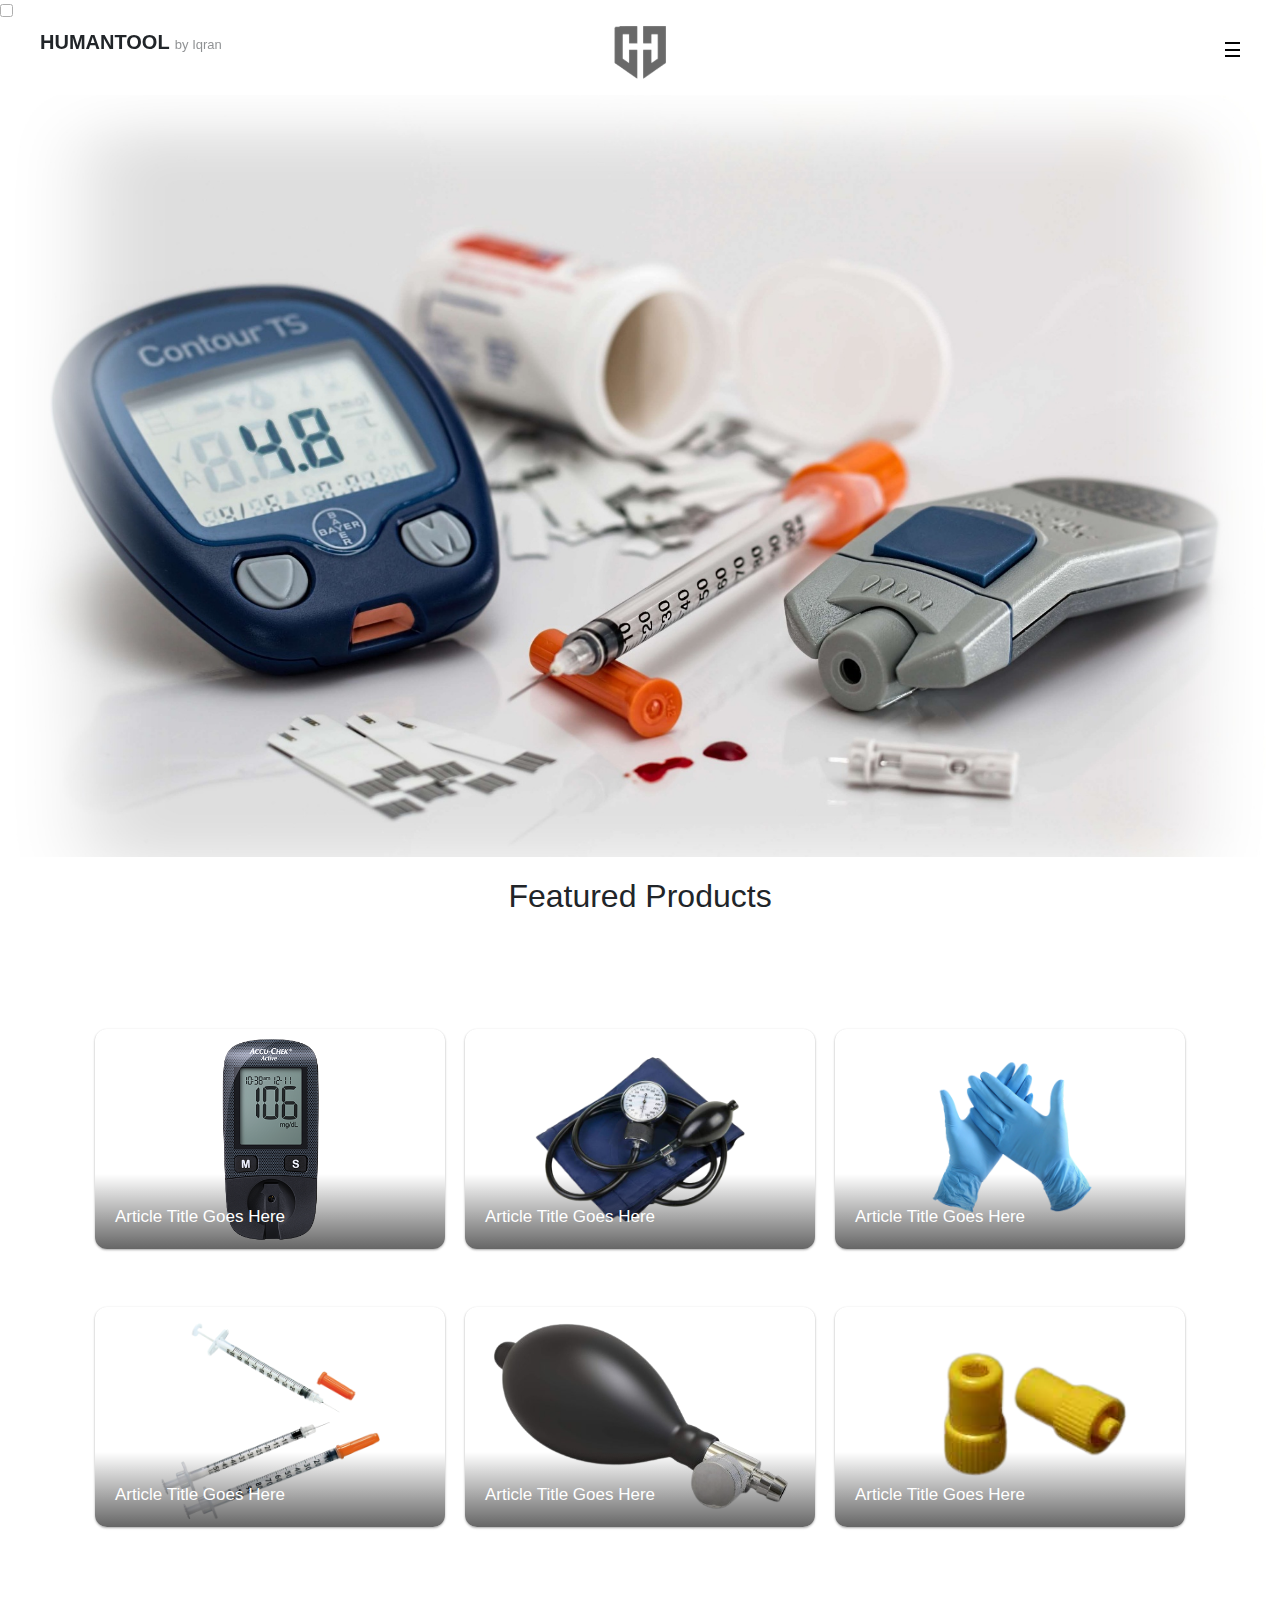
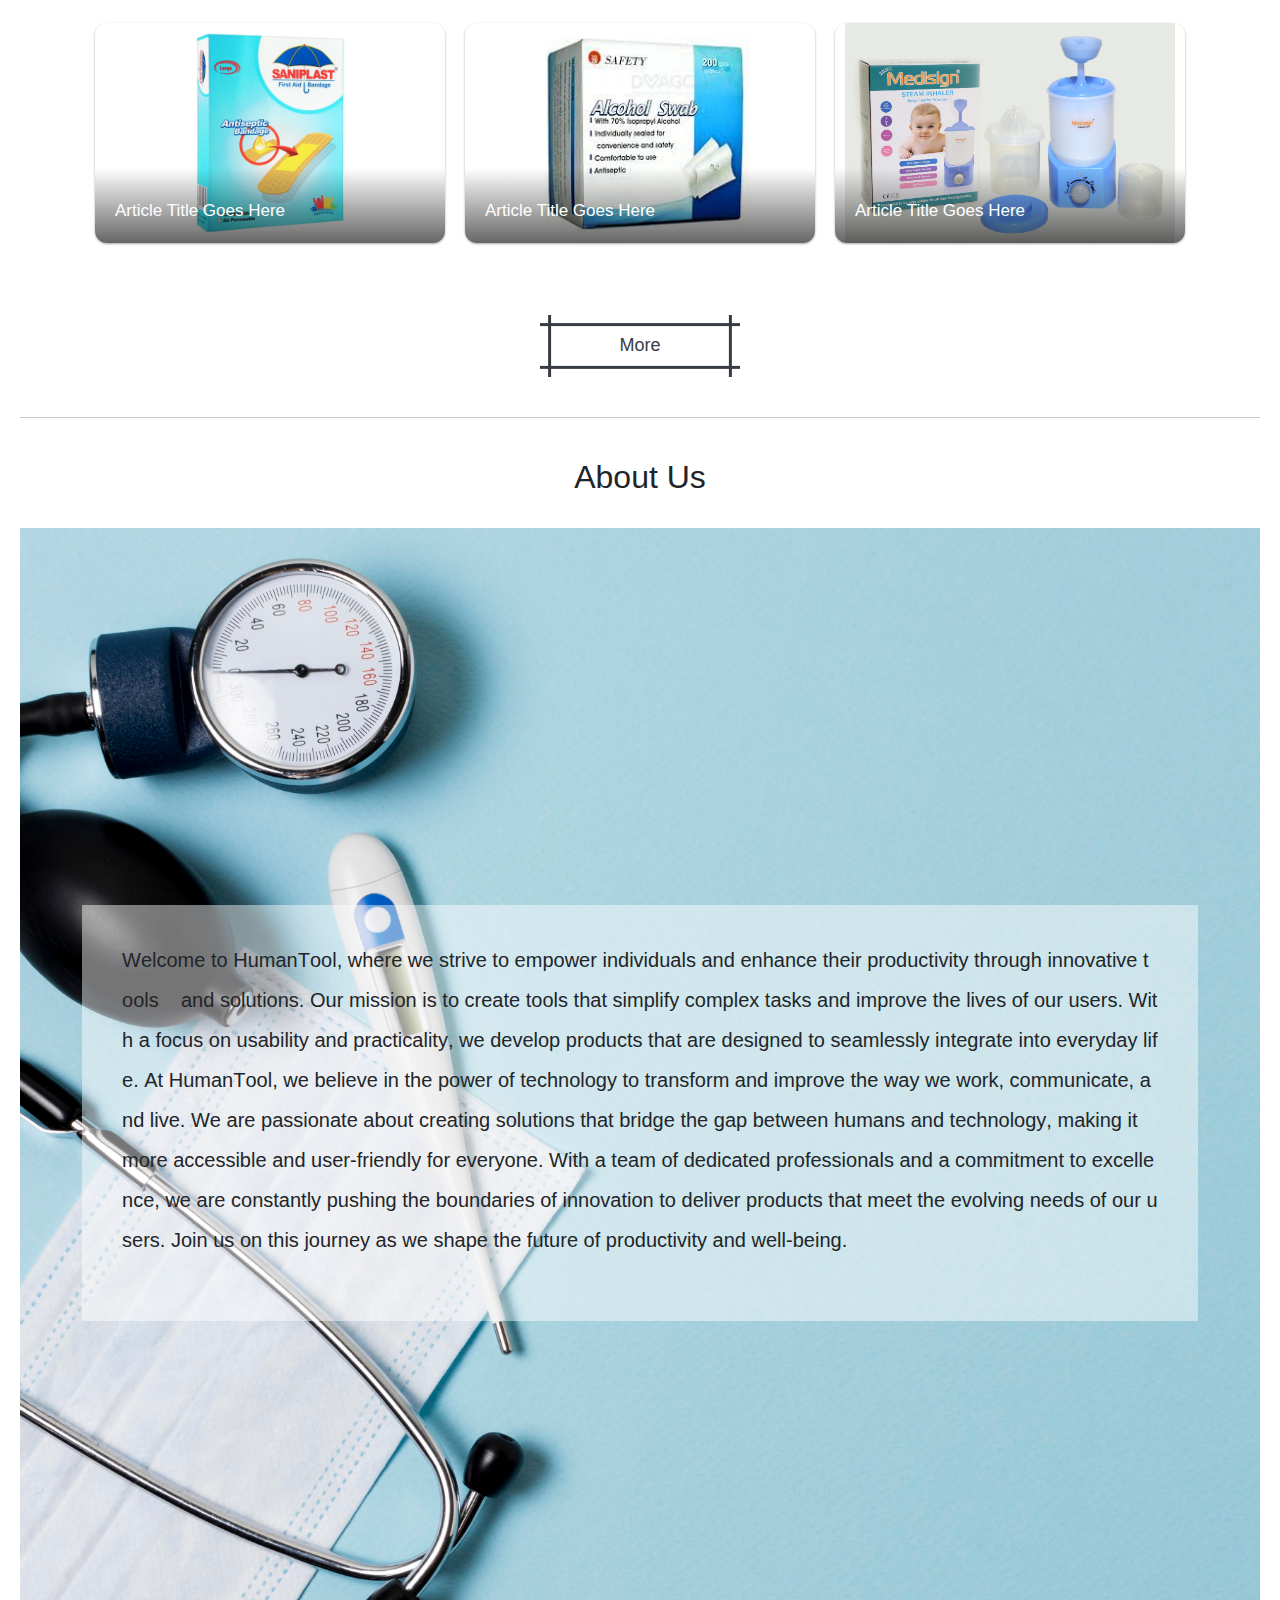
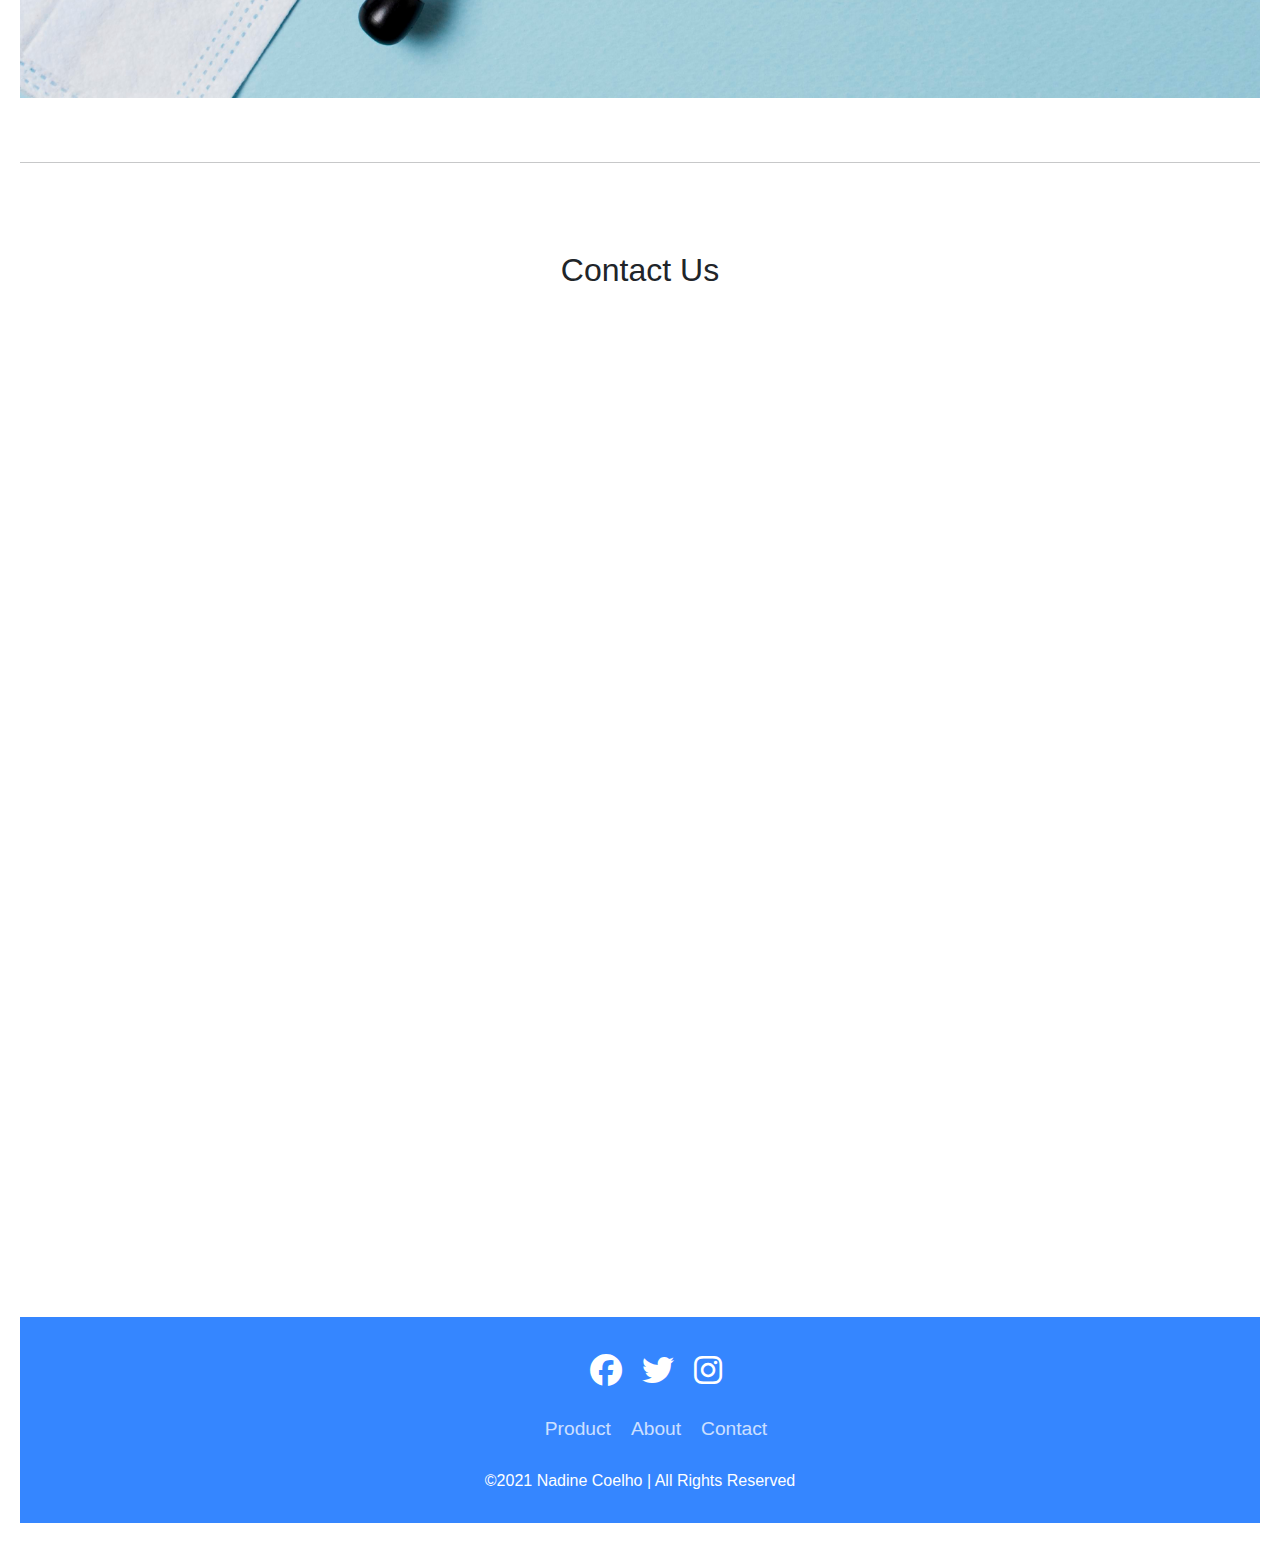
<file: upcoming/page/index.html>
<!DOCTYPE html>
<html lang="en">

<head>
  <meta charset="UTF-8">
  <meta name="viewport" content="width=device-width, initial-scale=1.0">
  
  <link href="https://unpkg.com/aos@2.3.1/dist/aos.css" rel="stylesheet">
  
  <!-- Bootstrap -->
  <link href="https://cdn.jsdelivr.net/npm/bootstrap@5.3.0/dist/css/bootstrap.min.css" rel="stylesheet">

  <!-- Font Awesome -->
  <link rel="stylesheet" href="https://cdnjs.cloudflare.com/ajax/libs/font-awesome/6.4.0/css/all.min.css">

  <!-- Custom CSS -->
  <link rel="stylesheet" href="style.css">

  <title>Document</title>
</head>

<body>

  <div>
    <h1>HumanTOOL <span>by Iqran</span></h1>

    
    <input id="burger" type="checkbox" />
    
    <label for="burger">
      <span></span>
      <span></span>
      <span></span>
    </label>
    
    <span class="image-container">
      <img src="img/Capture-removebg-preview.png" alt="">
    </span>    <nav>
      <ul>
        <li><a href="#products">Featured Products</a></li>
        <li><a href="#AboutUs">About Us</a></li>
        <li><a href="#ContactUs">Contact Detail</a></li>
      </ul>
    </nav>
  </div>

  <div class="background-image">
    <div class="text-overlay">
      "Discover a world of precision and trust with Human Tool &nbsp;&nbsp;&nbsp;&nbsp;&nbsp;&nbsp;&nbsp;&nbsp;&nbsp;&nbsp;&nbsp;&nbsp;&nbsp;&nbsp;&nbsp;&nbsp;&nbsp;&nbsp;&nbsp;&nbsp;&nbsp;&nbsp;&nbsp;&nbsp;&nbsp;&nbsp;&nbsp;&nbsp;&nbsp;&nbsp;&nbsp;&nbsp;&nbsp;&nbsp;&nbsp;&nbsp;&nbsp;&nbsp;&nbsp;&nbsp;&nbsp;&nbsp;&nbsp;&nbsp;&nbsp;&nbsp;&nbsp;&nbsp;&nbsp;&nbsp;&nbsp;&nbsp;&nbsp;&nbsp;&nbsp;&nbsp;&nbsp;&nbsp;&nbsp;&nbsp;&nbsp;&nbsp;&nbsp;&nbsp;&nbsp;&nbsp;&nbsp;&nbsp;&nbsp;&nbsp;&nbsp;&nbsp;&nbsp;&nbsp;&nbsp;&nbsp;&nbsp;&nbsp;&nbsp;&nbsp;&nbsp;&nbsp;&nbsp;&nbsp;&nbsp;&nbsp;&nbsp;&nbsp;&nbsp;&nbsp;&nbsp;&nbsp;&nbsp;&nbsp;&nbsp;&nbsp;&nbsp;&nbsp;&nbsp;&nbsp;&nbsp;&nbsp;&nbsp;&nbsp;&nbsp;&nbsp;&nbsp;&nbsp;&nbsp;&nbsp;&nbsp;&nbsp;&nbsp;&nbsp;&nbsp;&nbsp;&nbsp;&nbsp;&nbsp;&nbsp;&nbsp;&nbsp;&nbsp;&nbsp; Your Ultimate Destination for Surgical Excellence."
    </div>
  </div>

  <br><br><br><br><br><br><br><br><br><br><br><br><br><br><br><br><br><br><br><br><br><br><br><br><br><br><br><br><br><br><br>

  <hr>
  
  <section class="featured-products">
    <div class="container">
 
        <h2 id="products">Featured Products</h2>

      <br><br><br><br>
      <!-- Add your product cards or grid here -->
      <div class="d-flex flex-wrap justify-content-center">

        <div class="article-card">
          <div class="content">
            <p class="title">Article Title Goes Here</p>
          </div>
          <img src="img/sugar machine.png" alt="article-cover" />
        </div>

        <div class="article-card">
          <div class="content">
            <p class="title">Article Title Goes Here</p>
          </div>
          <img src="img/bp.png" alt="article-cover" />
        </div>

        <div class="article-card">
          <div class="content">
            <p class="title">Article Title Goes Here</p>
          </div>
          <img src="img/surgical-gloves-1-removebg-preview.png" alt="article-cover" />
        </div>

        <br><br><br>

        <div class="article-card my-5">
          <div class="content">
            <p class="title">Article Title Goes Here</p>
          </div>
          <img src="img/insulinesy.png" alt="article-cover" />
        </div>

        <div class="article-card my-5 ">
          <div class="content">
            <p class="title">Article Title Goes Here</p>
          </div>
          <img src="img/BULB-removebg-preview.png" alt="article-cover" />
        </div>

        <div class="article-card my-5">
          <div class="content">
            <p class="title">Article Title Goes Here</p>
          </div>
          <img src="img/canulanozel.png" alt="article-cover" />
        </div>

        <div class="article-card my-5">
          <div class="content">
            <p class="title">Article Title Goes Here</p>
          </div>
          <img src="img/suniplase.jpg" alt="article-cover" />
        </div>

        <div class="article-card my-5 ">
          <div class="content">
            <p class="title">Article Title Goes Here</p>
          </div>
          <img src="img/saftyswab.jpeg" alt="article-cover" />
        </div>

        <div class="article-card my-5">
          <div class="content">
            <p class="title">Article Title Goes Here</p>
          </div>
          <img src="img/Steam-Inhaler-3-scaled.jpg" alt="article-cover" />
        </div>

      </div>
    </div>
    <!-- ====================================== -->
    <!-- ====================================== -->
    <br>
    <div class="button">
      <a href="/main.html"><button class="button-89" role="button">More</button></a>
    </div>
    <!-- ====================================== -->
    <!-- ====================================== -->

    <!-- =======================================================about us  -->
    <br>
    <hr>
    <br>
    <div class="container">
      <h2 id="AboutUs">About Us</h2>
    </div>
    <br>
    <div class="center">
      <div class="about-us">
        <p id="text">
          Welcome to HumanTool, where we strive to empower individuals and enhance their productivity through
          innovative tools &nbsp;&nbsp; and solutions.
          Our mission is to create tools that simplify complex tasks and improve the lives of our users. With a focus
          on usability and practicality, we develop products that are designed to seamlessly integrate into everyday
          life.
          At HumanTool, we believe in the power of technology to transform and improve the way we work, communicate,
          and live. We are passionate about creating solutions that bridge the gap between humans and technology,
          making it more accessible and user-friendly for everyone.
          With a team of dedicated professionals and a commitment to excellence, we are constantly pushing the
          boundaries of innovation to deliver products that meet the evolving needs of our users. Join us on this
          journey as we shape the future of productivity and well-being.
        </p>
      </div>
    </div>
    <br>
    <br>
    <hr>
    <br>

    <!-- ================================================================================================= -->

    <br>
    <br>

    <div class="container">
      <h2 id="ContactUs">Contact Us</h2>
    </div>
<br><br>
    <div class="contactusimage">
        <div class="contact-info">
            <p class="text">
              Call: <a href="tel: +92 3117784054" style="text-decoration: none;"> 0311-7784054</a>
              <br><br>
              Email: <a href="mailto:ibrahimiqran@gmail.com" style="text-decoration: none;" > ibrahimiqran@gmail.com</a>
              <br><br>
              Address: Ali Akbar Main Street, Karachi, Pakistan.
            </p>
      </div>
    </div>
<br><br><br>


<footer class="footer">
  <div class="waves">
    <div class="wave" id="wave1"></div>
    <div class="wave" id="wave2"></div>
    <div class="wave" id="wave3"></div>
    <div class="wave" id="wave4"></div>
  </div>
  <ul class="social-icon">
    <li class="social-icon__item"><a class="social-icon__link" href="#">
      <i class="fa-brands fa-facebook"></i>
      </a></li>
    <li class="social-icon__item"><a class="social-icon__link" href="#">
      <i class="fa-brands fa-twitter"></i>
      </a></li>
    <li class="social-icon__item"><a class="social-icon__link" href="#">
      <i class="fa-brands fa-instagram"></i>
      </a></li>
  </ul>
  <ul class="menu">
    <li class="menu__item"><a class="menu__link" href="#products">Product</a></li>
    <li class="menu__item"><a class="menu__link" href="#AboutUs">About</a></li>
    <li class="menu__item"><a class="menu__link" href="#ContactUs">Contact</a></li>

  </ul>
  <p>&copy;2021 Nadine Coelho | All Rights Reserved</p>
</footer>




    <!-- Bootstrap JS -->
    <script src="https://cdn.jsdelivr.net/npm/bootstrap@5.3.0/dist/js/bootstrap.bundle.min.js"></script>

    <!-- Custom JS -->
    <script type="module" src="app.js"></script>
</body>

</html>
</file>
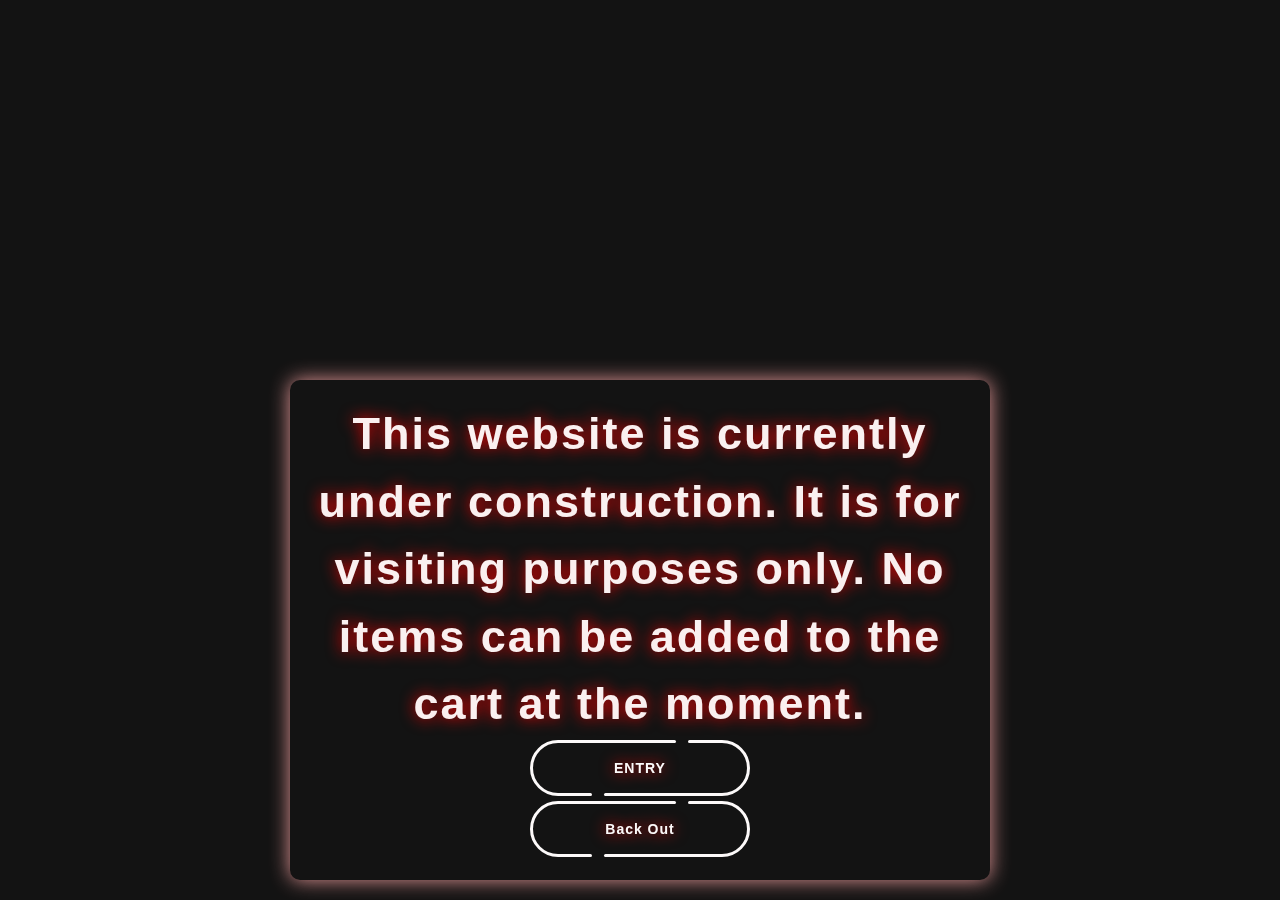
<file: upcoming/main.html>
<!DOCTYPE html>
<html lang="en">
<head>
    <meta charset="UTF-8">
    <meta name="viewport" content="width=device-width, initial-scale=1.0">
  <link href="https://cdn.jsdelivr.net/npm/bootstrap@5.3.0/dist/css/bootstrap.min.css" rel="stylesheet">
    <link rel="stylesheet" href="styles.css">
    <title>Document</title>
</head>
<body>
    
    <div title="" class="first">
    <div id="popup-box">
        <span>This website is currently under construction. It is for visiting purposes only. No items can be added to the cart at the moment.</span>
        <div class="container">

            <a href="./page/index.html" class="button">
              <div class="button__line"></div>
              <div class="button__line"></div>
              <span class="button__text" onclick=>ENTRY</span>
              <div class="button__drow1"></div>
              <div class="button__drow2"></div>
            </a>
          
          </div>
          <div class="container">

            <a href="#" class="button">
              <div class="button__line"></div>
              <div class="button__line"></div>
              <span class="button__text" onclick="goBack()">Back Out</span>
              <div class="button__drow1"></div>
              <div class="button__drow2"></div>
            </a>
          
          </div>
      </div>
      </div>
    

    <script src="script.js"></script>
</body>
</html>
</file>
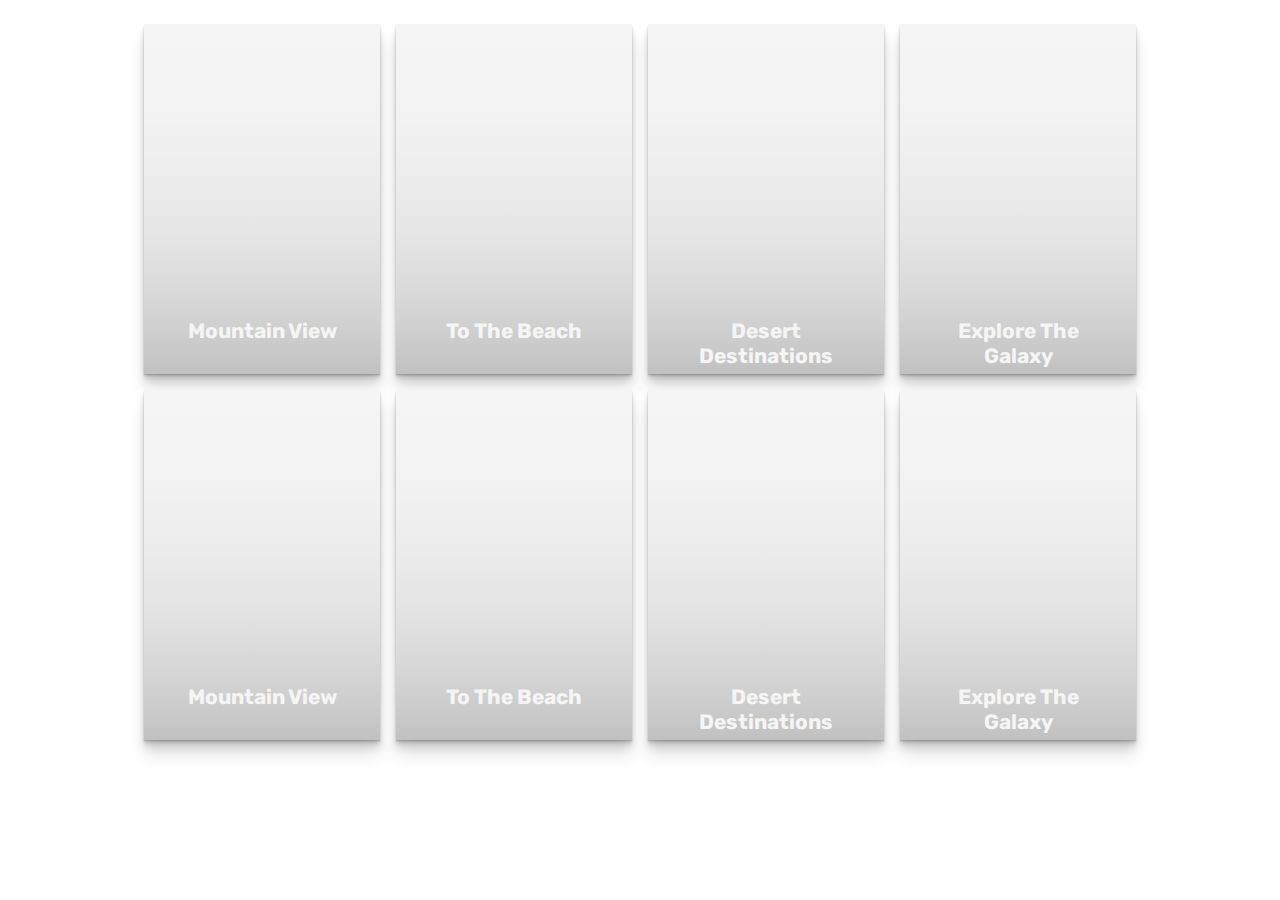
<file: upcoming/page/moreCards.html>
<!DOCTYPE html>
<html lang="en">
<head>
    <meta charset="UTF-8">
    <meta name="viewport" content="width=device-width, initial-scale=1.0">
    <title>Featured Products</title>
    <link rel="stylesheet" href="moreCards.css">
</head>
<body>
    

    <main class="page-content">
        <div class="card">
            <div class="content">
                <h2 class="title">Mountain View</h2>
                <p class="copy">Check out all of these gorgeous mountain trips with beautiful views of, you guessed it, the mountains</p><button class="btn">View Trips</button>
            </div>
        </div>
        <div class="card">
            <div class="content">
                <h2 class="title">To The Beach</h2>
                <p class="copy">Plan your next beach trip with these fabulous destinations</p><button class="btn">View Trips</button>
            </div>
        </div>
        <div class="card">
            <div class="content">
                <h2 class="title">Desert Destinations</h2>
                <p class="copy">It's the desert you've always dreamed of</p><button class="btn">Book Now</button>
            </div>
        </div>
        <div class="card my-5">
            <div class="content">
                <h2 class="title">Explore The Galaxy</h2>
                <p class="copy">Seriously, straight up, just blast off into outer space today</p><button class="btn">Book Now</button>
            </div>
        </div>

        <div class="card my-5">
            <div class="content">
                <h2 class="title">Mountain View</h2>
                <p class="copy">Check out all of these gorgeous mountain trips with beautiful views of, you guessed it, the mountains</p><button class="btn">View Trips</button>
            </div>
        </div>
        <div class="card my-5">
            <div class="content">
                <h2 class="title">To The Beach</h2>
                <p class="copy">Plan your next beach trip with these fabulous destinations</p><button class="btn">View Trips</button>
            </div>
        </div>
        <div class="card my-5">
            <div class="content">
                <h2 class="title">Desert Destinations</h2>
                <p class="copy">It's the desert you've always dreamed of</p><button class="btn">Book Now</button>
            </div>
        </div>
        <div class="card my-1">
            <div class="content">
                <h2 class="title">Explore The Galaxy</h2>
                <p class="copy">Seriously, straight up, just blast off into outer space today</p><button class="btn">Book Now</button>
            </div>
        </div>
    </main>


</body>
</html>
</file>
<file: upcoming/page/style.css>
@import url('https://fonts.cdnfonts.com/css/thegoodmonolith');

                
                
body {
  overflow: scroll;
  font-family: 'TheGoodMonolith', sans-serif;
                                                
}

body h1 {
  position: fixed;
  top: 30px;
  left: 40px;
  z-index: 6;
  font-size: 20px;
  font-weight: 900;
  font-family: sans-serif;
  text-transform: uppercase;
}

body h1 > span {
  text-transform: none;
  opacity: 0.5;
  font-weight: 300;
  font-size: 13px;
}

body input + label {
  position: fixed;
  top: 40px;
  right: 40px;
  height: 20px;
  width: 15px;
  z-index: 5;
}

body input + label span {
  position: absolute;
  width: 100%;
  height: 2px;
  top: 50%;
  margin-top: -1px;
  left: 0;
  display: block;
  background: #020304;
  transition: 0.5s;
}

body input + label span:first-child {
  top: 3px;
}

body input + label span:last-child {
  top: 16px;
}

body label:hover {
  cursor: pointer;
}

body input:checked + label span {
  opacity: 0;
  top: 50%;
}

body input:checked + label span:first-child {
  opacity: 1;
  transform: rotate(405deg);
}

body input:checked + label span:last-child {
  opacity: 1;
  transform: rotate(-405deg);
}

body input ~ nav {
  background: rgba(255, 255, 255, 0.411);
  position: fixed;
  top: 0;
  left: 0;
  width: 100%;
  height: 95px;
  z-index: 3;
  transition: 0.5s;
  transition-delay: 0.5s;
}

body input ~ nav > ul {
  text-align: center;
  position: absolute;
  top: 35%;
  left: 20%;
  right: 20%;
}

body input ~ nav > ul > li {
  opacity: 0;
  transition: 0.5s;
  transition-delay: 0s;
}

body input ~ nav > ul > li > a {
  text-decoration: none;
  text-transform: uppercase;
  color: #020304;
  font-weight: 700;
  font-family: sans-serif;
  display: block;
  padding: 30px;
}

body input:checked ~ nav {
  height: 100%;
  transition-delay: 0s;
}

body input:checked ~ nav > ul > li {
  opacity: 1;
  transition-delay: 0.5s;
}

.image-container {
  display: flex;
  justify-content: center;
}

.image-container img {
  max-width: 100%;
  height: auto;
}

.background-image {
  position: absolute;
  top: 95px;
  left: 0;
  right: 0;
  bottom: 0;
  background-image: url('img/blur_edges.jpg');
  background-position: center;
  background-size: cover;
  background-repeat: no-repeat;
  z-index: 1;
  height: calc(100vh - 95px); /* Adjust the height as needed */
}

.text-overlay {
  background-color: rgba(0, 0, 0, 0.795);
  position: absolute;
  top: 50%;
  left: 50%;
  transform: translate(-50%, -50%);
  font-size: 26px;
  font-weight: bold;
  opacity: 0;
  animation: fade-in 5s ease-in-out forwards;
  width: 80%;
  padding: 30px;
  text-align: center;
  height: 190px;
  border-radius: 10px;
  color: #e1e7e6;
  box-shadow: 0px 20px 30px 2px rgb(2, 3, 75);
  z-index: 2;
}

@media (max-width: 768px) {
  .text-overlay {
    width: 90%;
    font-size: 20px;
    height: auto;
    padding: 20px;
  }
}

@keyframes fade-in {
  0% {
    opacity: 0;
  }
  100% {
    opacity: 1;
  }
}





.featured-products {
  position: relative;
  z-index: 2;
  background-color: #fff;
  padding: 20px;
  text-align: center
}
/* ================================= */







.center {
  display: flex;
  flex-wrap: wrap;
  justify-content: center;
}

.article-card {
  width: calc(33.33% - 20px); /* Subtracting margin to fit 3 cards in one line for large screens */
  max-width: 350px; /* Adjust this value to your preference */
  height: 220px;
  margin: 10px;
  position: relative;
  font-family: Arial, Helvetica, sans-serif;
  box-shadow: 0 1px 3px rgba(0, 0, 0, 0.12), 0 1px 2px rgba(0, 0, 0, 0.24);
  transition: all 300ms;
  border-radius: 12px;
  overflow: hidden;
  box-sizing: border-box;
}

@media (max-width: 768px) {
  .article-card {
    width: calc(50% - 20px); /* Subtracting margin to fit 2 cards in one line for medium screens */
  }
}

@media (max-width: 576px) {
  .article-card {
    width: calc(100% - 20px); /* Subtracting margin to fit 1 card in one line for small screens */
  }
}
.article-card:hover {
  transform: translateY(-2px);
  box-shadow: 0 14px 28px rgba(0, 0, 0, 0.25), 0 10px 10px rgba(0, 0, 0, 0.22);
}

.article-card img {
  width: 100%;
  height: 100%;
  object-fit: contain;
  border-radius: 12px;
}

.article-card .content {
  box-sizing: border-box;
  width: 100%;
  position: absolute;
  padding: 30px 20px 20px 20px;
  height: auto;
  bottom: 0;
  background: linear-gradient(transparent, rgba(0, 0, 0, 0.6));
}

.article-card .date,
.article-card .title {
  margin: 0;
}

.article-card .date {
  font-size: 12px;
  color: rgba(255, 255, 255, 0.9);
  margin-bottom: 4px;
}

.article-card .title {
  font-size: 17px;
  color: #fff;
}

@media (max-width: 768px) {
  .article-card {
    width: 100%; /* Full width for small screens */
    max-width: none;
  }
}



 








/* CSS */

/* CSS */
.button-89 {
  --b: 3px;   /* border thickness */
  --s: .45em; /* size of the corner */
  --color: #373B44;
  width: 100%; /* Adjust width as needed for responsiveness */
  max-width: 200px; /* Adjust max-width as needed for responsiveness */
  padding: calc(.5em + var(--s)) calc(.9em + var(--s));
  color: var(--color);
  --_p: var(--s);
  background:
    conic-gradient(from 90deg at var(--b) var(--b),#0000 90deg,var(--color) 0)
    var(--_p) var(--_p)/calc(100% - var(--b) - 2*var(--_p)) calc(100% - var(--b) - 2*var(--_p));
  transition: .3s linear, color 0s, background-color 0s;
  outline: var(--b) solid #0000;
  outline-offset: .6em;
  font-size: 18px;
  border: 0;
  user-select: none;
  -webkit-user-select: none;
  touch-action: manipulation;
}

.button-89:hover,
.button-89:focus-visible{
  --_p: 0px;
  outline-color: var(--color);
  outline-offset: .05em;
}

.button-89:active {
  background: var(--color);
  color: #fff;
}
/* ============================================== */

/* ABOUT US  */


.center {
  display: flex;
  justify-content: center;
  align-items: center;
  background-image: url("img/flat-lay-health-still-life-arrangement-with-copy-space.jpg");
  background-repeat: no-repeat;
  background-size: cover;
  background-position: center;   
  height: 130vh; 
  width: 100%;
}

.about-us {
  width: 90%;
  font-size: 5px;
  justify-content: end;
  background-color: rgba(255, 255, 255, 0.459);
  padding: 40px;
}



p {
  display: block;
  text-align: left;
}

.char {
  font-size: 20px;
  height: 40px;
  animation: an 1s ease-out 1 both;
  display: inline-block;
}
@media (max-width: 682px) {
  .char {
  font-size: 17px;
  }
}
@media (max-width: 519px) {
  .char {
  font-size: 9px;
  }
}

@keyframes an {
  from {
    opacity: 0;
    transform: perspective(500px) translate3d(-35px, -40px, -150px) rotate3d(1, -1, 0, 35deg);
  }
  to {
    opacity: 1;
    transform: perspective(500px) translate3d(0, 0, 0);
  }
}
/* ================================================================================ */

/* contact us  */

.contactusimage{
  background-image: url("https://t4.ftcdn.net/jpg/03/95/04/15/240_F_395041586_h21AxqD0dNjxUw3lKFiV5t7qMBJs6wfe.jpg");
  background-repeat: no-repeat;
  background-size: 100%;
  height: 100vh;
  width: 100%;
  display: flex;
  justify-content: center;
  align-items: center;
  overflow-wrap: break-word;
}




.contact-info {
  max-width: 400px;
  margin: 0 auto;
  text-align: center;
}

.text {
  /* font-family: 'Arial Black', Arial, sans-serif; */
  color: #ffffff;
  font-size: 20px;
  text-align: left;
  padding: 0;
  margin: 0;
  margin-bottom: 15rem;
  transform: translateX(-500%);
  opacity: 0;
  animation: slide-in-anim 1.5s ease-out forwards;
}

@keyframes slide-in-anim {
  20% {
    opacity: 0;
  }
  60% {
    transform: translateX(-45%);
  }
  75% {
    transform: translateX(-52%);
  }
  100% {
    opacity: 1;
    transform: translateX(-50%);
  }
}

@media screen and (max-width: 768px) {
  .text {
    font-size: 16px;
  }
}

@media screen and (max-width: 600px) {
  .contact-info {
    max-width: 300px;
  }
  
  .text {
    font-size: 14px;
  }
}

/* ======================================== */

/* footer */

@import url("https://fonts.googleapis.com/css2?family=Poppins:wght@200;300;400;500;600;700;800;900&display=swap");

/* * {
  margin: 0;
  padding: 0;
  box-sizing: border-box;
  font-family: "Poppins", sans-serif;
}

body {
  display: flex;
  background: #333;
  justify-content: flex-end;
  align-items: flex-end;
  min-height: 100vh;
} */

.footer {
  position: relative;
  width: 100%;
  background: #3586ff;
  min-height: 100px;
  padding: 20px 50px;
  display: flex;
  justify-content: center;
  align-items: center;
  flex-direction: column;
}

.social-icon,
.menu {
  position: relative;
  display: flex;
  justify-content: center;
  align-items: center;
  margin: 10px 0;
  flex-wrap: wrap;
}

li {
  list-style: none;
}

.social-icon__link {
  font-size: 2rem;
  color: #fff;
  margin: 0 10px;
  display: inline-block;
  transition: 0.5s;
}
.social-icon__link:hover {
  transform: translateY(-10px);
}

.menu__link {
  font-size: 1.2rem;
  color: #fff;
  margin: 0 10px;
  display: inline-block;
  transition: 0.5s;
  text-decoration: none;
  opacity: 0.75;
  font-weight: 300;
}

.menu__link:hover {
  opacity: 1;
}

.footer p {
  color: #fff;
  margin: 15px 0 10px 0;
  font-size: 1rem;
  font-weight: 300;
}

.wave {
  position: absolute;
  top: -100px;
  left: 0;
  width: 100%;
  height: 100px;
  background: url("https://i.ibb.co/wQZVxxk/wave.png");
  background-size: 1000px 100px;
}

.wave#wave1 {
  z-index: 1000;
  opacity: 1;
  bottom: 0;
  animation: animateWaves 4s linear infinite;
}

.wave#wave2 {
  z-index: 999;
  opacity: 0.5;
  bottom: 10px;
  animation: animate 4s linear infinite !important;
}

.wave#wave3 {
  z-index: 1000;
  opacity: 0.2;
  bottom: 15px;
  animation: animateWaves 3s linear infinite;
}

.wave#wave4 {
  z-index: 999;
  opacity: 0.7;
  bottom: 20px;
  animation: animate 3s linear infinite;
}

@keyframes animateWaves {
  0% {
    background-position-x: 1000px;
  }
  100% {
    background-positon-x: 0px;
  }
}

@keyframes animate {
  0% {
    background-position-x: -1000px;
  }
  100% {
    background-positon-x: 0px;
  }
}
</file>
<file: upcoming/styles.css>
@import url('https://fonts.cdnfonts.com/css/dec-terminal-modern');

#popup-box {
  font-family: 'DEC Terminal Modern', sans-serif;
  width: 700px;
  height: 500px;
  /* background-color: #f1f1f1; */
  border-radius: 10px;
  box-shadow: 0 0 20px rgb(230, 152, 152);
  display: flex;
  flex-direction: column;
  /* justify-content: center; */
  align-items: center;
  text-align: center;
  /* padding: 20px; */
  position: fixed;
  top: 70%;
  left: 50%;
  transform: translate(-50%, -50%);
  letter-spacing: 2px;

}

#popup-box {
  margin-bottom: 20px;
  padding: 20px;
  text-align: center;
  text-shadow: 0 0 15px rgb(247, 4, 4);
  font-size: 45px;
  font-weight: 900
}



@import url('https://fonts.googleapis.com/css?family=Fira+Mono:400');

body {
  display: flex;
  width: 100vw;
  height: 100vh;
  align-items: center;
  justify-content: center;
  margin: 0;
  background: #131313;
  color: #faf0f0;
  font-size: 30px;
  font-family: 'DEC Terminal Modern', sans-serif;
  /* letter-spacing: -1px; */
}

.first {
  animation: glitch 1s linear infinite;
}

@keyframes glitch {

  2%,
  64% {
    transform: translate(2px, 0) skew(0deg);
  }

  4%,
  60% {
    transform: translate(-2px, 0) skew(0deg);
  }

  62% {
    transform: translate(0, 0) skew(5deg);
  }
}

.first:before,
.first:after {
  content: attr(title);
  position: absolute;
  left: 0;
}

.first:before {
  animation: glitchTop 1s linear infinite;
  clip-path: polygon(0 0, 100% 0, 100% 33%, 0 33%);
  -webkit-clip-path: polygon(0 0, 100% 0, 100% 33%, 0 33%);
}

@keyframes glitchTop {

  2%,
  64% {
    transform: translate(2px, -2px);
  }

  4%,
  60% {
    transform: translate(-2px, 2px);
  }

  62% {
    transform: translate(13px, -1px) skew(-13deg);
  }
}

.first:after {
  animation: glitchBotom 1.5s linear infinite;
  clip-path: polygon(0 67%, 100% 67%, 100% 100%, 0 100%);
  -webkit-clip-path: polygon(0 67%, 100% 67%, 100% 100%, 0 100%);
}

@keyframes glitchBotom {

  2%,
  64% {
    transform: translate(-2px, 0);
  }

  4%,
  60% {
    transform: translate(-2px, 0);
  }

  62% {
    transform: translate(-22px, 5px) skew(21deg);
  }
}











:root {
  /* color type A */
  --line_color: #fcf9f9;
  --back_color: #FFECF6;

  /* color type B */
  /* --line_color : #1b1919 ;
    --back_color : #E9ECFF  ; */

  /* color type C */
  /* --line_color : #00135C ;
    --back_color : #DEFFFA  ; */
}

.button {
  position: relative;
  z-index: 0;
  width: 220px;
  height: 56px;
  text-decoration: none;
  font-size: 14px;
  /* font-weight : bold ; */
  color: var(--line_color);
  letter-spacing: 1px;
  transition: all .3s ease;
}

.button__text {
  display: flex;
  justify-content: center;
  align-items: center;
  width: 100%;
  height: 100%;
}

.button__text:hover {
  color: #e74c3c;
}

.button::before,
.button::after,
.button__text::before,
.button__text::after {
  content: '';
  position: absolute;
  height: 3px;
  border-radius: 2px;
  background: var(--line_color);
  transition: all .5s ease;
}

.button::before {
  top: 0;
  left: 54px;
  width: calc(100% - 56px * 2 - 16px);
}

.button::after {
  top: 0;
  right: 54px;
  width: 8px;
}

.button__text::before {
  bottom: 0;
  right: 54px;
  width: calc(100% - 56px * 2 - 16px);
}

.button__text::after {
  bottom: 0;
  left: 54px;
  width: 8px;
}

.button__line {
  position: absolute;
  top: 0;
  width: 56px;
  height: 100%;
  overflow: hidden;
}

.button__line::before {
  content: '';
  position: absolute;
  top: 0;
  width: 150%;
  height: 100%;
  box-sizing: border-box;
  border-radius: 300px;
  border: solid 3px var(--line_color);
}

.button__line:nth-child(1),
.button__line:nth-child(1)::before {
  left: 0;
}

.button__line:nth-child(2),
.button__line:nth-child(2)::before {
  right: 0;
}

.button:hover {
  letter-spacing: 6px;
}

.button:hover::before,
.button:hover .button__text::before {
  width: 8px;
}

.button:hover::after,
.button:hover .button__text::after {
  width: calc(100% - 56px * 2 - 16px);
}

.button__drow1,
.button__drow2 {
  position: absolute;
  z-index: -1;
  border-radius: 16px;
  transform-origin: 16px 16px;
}

.button__drow1 {
  top: -16px;
  left: 40px;
  width: 32px;
  height: 0;
  transform: rotate(30deg);
}

.button__drow2 {
  top: 44px;
  left: 77px;
  width: 32px;
  height: 0;
  transform: rotate(-127deg);
}

.button__drow1::before,
.button__drow1::after,
.button__drow2::before,
.button__drow2::after {
  content: '';
  position: absolute;
}

.button__drow1::before {
  bottom: 0;
  left: 0;
  width: 0;
  height: 32px;
  border-radius: 16px;
  transform-origin: 16px 16px;
  transform: rotate(-60deg);
}

.button__drow1::after {
  top: -10px;
  left: 45px;
  width: 0;
  height: 32px;
  border-radius: 16px;
  transform-origin: 16px 16px;
  transform: rotate(69deg);
}

.button__drow2::before {
  bottom: 0;
  left: 0;
  width: 0;
  height: 32px;
  border-radius: 16px;
  transform-origin: 16px 16px;
  transform: rotate(-146deg);
}

.button__drow2::after {
  bottom: 26px;
  left: -40px;
  width: 0;
  height: 32px;
  border-radius: 16px;
  transform-origin: 16px 16px;
  transform: rotate(-262deg);
}

.button__drow1,
.button__drow1::before,
.button__drow1::after,
.button__drow2,
.button__drow2::before,
.button__drow2::after {
  background: var(--back_color);
}

@keyframes drow1 {
  0% {
    height: 0;
  }

  100% {
    height: 100px;
  }
}

@keyframes drow2 {
  0% {
    width: 0;
    opacity: 0;
  }

  10% {
    opacity: 0;
  }

  11% {
    opacity: 1;
  }

  100% {
    width: 120px;
  }
}

@keyframes drow3 {
  0% {
    width: 0;
  }

  100% {
    width: 80px;
  }
}

@keyframes drow4 {
  0% {
    height: 0;
  }

  100% {
    height: 120px;
  }
}

@keyframes drow5 {
  0% {
    width: 0;
  }

  100% {
    width: 124px;
  }
}

/* 本体には関係ないスタイル */
.container {
  width: 100%;
  height: 300px;
  display: flex;
  flex-direction: column;
  justify-content: center;
  align-items: center;
}
</file>
<file: upcoming/page/moreCards.css>
@import url('https://fonts.googleapis.com/css?family=Cardo:400i|Rubik:400,700&display=swap');
 :root {
	 --d: 700ms;
	 --e: cubic-bezier(0.19, 1, 0.22, 1);
	 --font-sans: 'Rubik', sans-serif;
	 --font-serif: 'Cardo', serif;
}
 * {
	 box-sizing: border-box;
}

 body {
	 display: grid;
	 place-items: center;
}
 .page-content {
	 display: grid;
	 grid-gap: 1rem;
	 padding: 1rem;
	 max-width: 1024px;
	 margin: 0 auto;
	 font-family: var(--font-sans);
}
 @media (min-width: 600px) {
	 .page-content {
		 grid-template-columns: repeat(2, 1fr);
	}
}
 @media (min-width: 800px) {
	 .page-content {
		 grid-template-columns: repeat(4, 1fr);
	}
}
 .card {
	 position: relative;
	 display: flex;
	 align-items: flex-end;
	 overflow: hidden;
	 padding: 1rem;
	 width: 100%;
	 text-align: center;
	 color: whitesmoke;
	 background-color: whitesmoke;
	 box-shadow: 0 1px 1px rgba(0, 0, 0, 0.1), 0 2px 2px rgba(0, 0, 0, 0.1), 0 4px 4px rgba(0, 0, 0, 0.1), 0 8px 8px rgba(0, 0, 0, 0.1), 0 16px 16px rgba(0, 0, 0, 0.1);
}
 @media (min-width: 600px) {
	 .card {
		 height: 350px;
	}
}
 .card:before {
	 content: '';
	 position: absolute;
	 top: 0;
	 left: 0;
	 width: 100%;
	 height: 110%;
	 background-size: cover;
	 background-position: 0 0;
	 transition: transform calc(var(--d) * 1.5) var(--e);
	 pointer-events: none;
}
 .card:after {
	 content: '';
	 display: block;
	 position: absolute;
	 top: 0;
	 left: 0;
	 width: 100%;
	 height: 200%;
	 pointer-events: none;
	 background-image: linear-gradient(to bottom, rgba(0, 0, 0, 0) 0%, rgba(0, 0, 0, 0.009) 11.7%, rgba(0, 0, 0, 0.034) 22.1%, rgba(0, 0, 0, 0.072) 31.2%, rgba(0, 0, 0, 0.123) 39.4%, rgba(0, 0, 0, 0.182) 46.6%, rgba(0, 0, 0, 0.249) 53.1%, rgba(0, 0, 0, 0.320) 58.9%, rgba(0, 0, 0, 0.394) 64.3%, rgba(0, 0, 0, 0.468) 69.3%, rgba(0, 0, 0, 0.540) 74.1%, rgba(0, 0, 0, 0.607) 78.8%, rgba(0, 0, 0, 0.668) 83.6%, rgba(0, 0, 0, 0.721) 88.7%, rgba(0, 0, 0, 0.762) 94.1%, rgba(0, 0, 0, 0.790) 100%);
	 transform: translateY(-50%);
	 transition: transform calc(var(--d) * 2) var(--e);
}
 .card:nth-child(1):before {
	 background-image: url(https://images.unsplash.com/photo-1517021897933-0e0319cfbc28?ixlib=rb-1.2.1&q=80&fm=jpg&crop=entropy&cs=tinysrgb&w=400&fit=max&ixid=eyJhcHBfaWQiOjE0NTg5fQ);
}
 .card:nth-child(2):before {
	 background-image: url(https://images.unsplash.com/photo-1533903345306-15d1c30952de?ixlib=rb-1.2.1&q=80&fm=jpg&crop=entropy&cs=tinysrgb&w=400&fit=max&ixid=eyJhcHBfaWQiOjE0NTg5fQ);
}
 .card:nth-child(3):before {
	 background-image: url(https://images.unsplash.com/photo-1545243424-0ce743321e11?ixlib=rb-1.2.1&q=80&fm=jpg&crop=entropy&cs=tinysrgb&w=400&fit=max&ixid=eyJhcHBfaWQiOjE0NTg5fQ);
}
 .card:nth-child(4):before {
	 background-image: url(https://images.unsplash.com/photo-1531306728370-e2ebd9d7bb99?ixlib=rb-1.2.1&q=80&fm=jpg&crop=entropy&cs=tinysrgb&w=400&fit=max&ixid=eyJhcHBfaWQiOjE0NTg5fQ);
}
 .content {
	 position: relative;
	 display: flex;
	 flex-direction: column;
	 align-items: center;
	 width: 100%;
	 padding: 1rem;
	 transition: transform var(--d) var(--e);
	 z-index: 1;
}
 .content > * + * {
	 margin-top: 1rem;
}
 .title {
	 font-size: 1.3rem;
	 font-weight: bold;
	 line-height: 1.2;
}
 .copy {
	 font-family: var(--font-serif);
	 font-size: 1.125rem;
	 font-style: italic;
	 line-height: 1.35;
}
 .btn {
	 cursor: pointer;
	 margin-top: 1.5rem;
	 padding: 0.75rem 1.5rem;
	 font-size: 0.65rem;
	 font-weight: bold;
	 letter-spacing: 0.025rem;
	 text-transform: uppercase;
	 color: white;
	 background-color: black;
	 border: none;
}
 .btn:hover {
	 background-color: #0d0d0d;
}
 .btn:focus {
	 outline: 1px dashed yellow;
	 outline-offset: 3px;
}
 @media (hover: hover) and (min-width: 600px) {
	 .card:after {
		 transform: translateY(0);
	}
	 .content {
		 transform: translateY(calc(100% - 4.5rem));
	}
	 .content > *:not(.title) {
		 opacity: 0;
		 transform: translateY(1rem);
		 transition: transform var(--d) var(--e), opacity var(--d) var(--e);
	}
	 .card:hover, .card:focus-within {
		 align-items: center;
	}
	 .card:hover:before, .card:focus-within:before {
		 transform: translateY(-4%);
	}
	 .card:hover:after, .card:focus-within:after {
		 transform: translateY(-50%);
	}
	 .card:hover .content, .card:focus-within .content {
		 transform: translateY(0);
	}
	 .card:hover .content > *:not(.title), .card:focus-within .content > *:not(.title) {
		 opacity: 1;
		 transform: translateY(0);
		 transition-delay: calc(var(--d) / 8);
	}
	 .card:focus-within:before, .card:focus-within:after, .card:focus-within .content, .card:focus-within .content > *:not(.title) {
		 transition-duration: 0s;
	}
}
</file>
